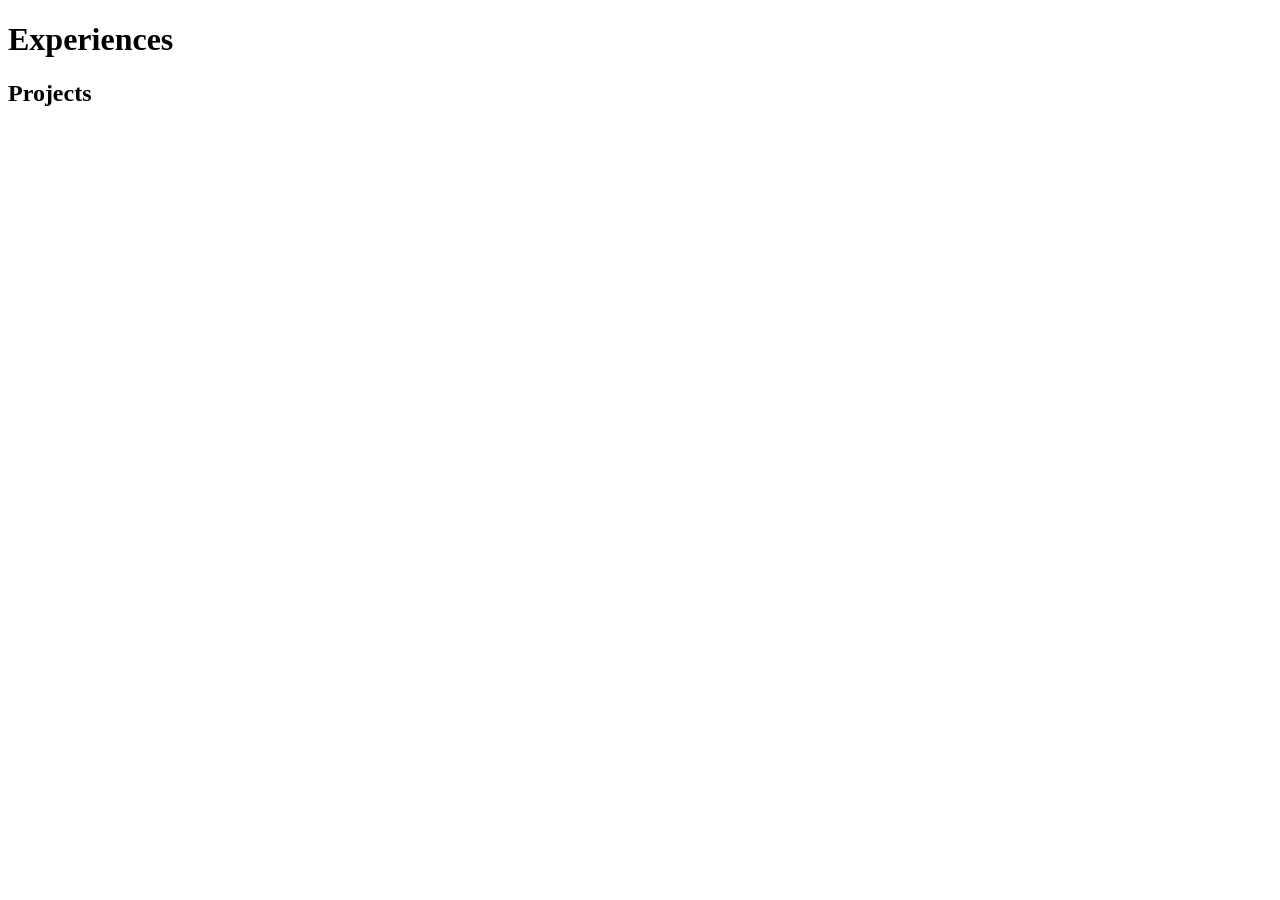
<file: header.html>
<!DOCTYPE html>
<html lang="en">
<head>
    <meta charset="UTF-8">
    <meta name="viewport" content="width=device-width, initial-scale=1.0">
    <title>Document</title>
</head>
<body>
    <header>
        <h1>Experiences</h1>
        <h2>Projects</h2>
    </header>
</body>
</html>
</file>
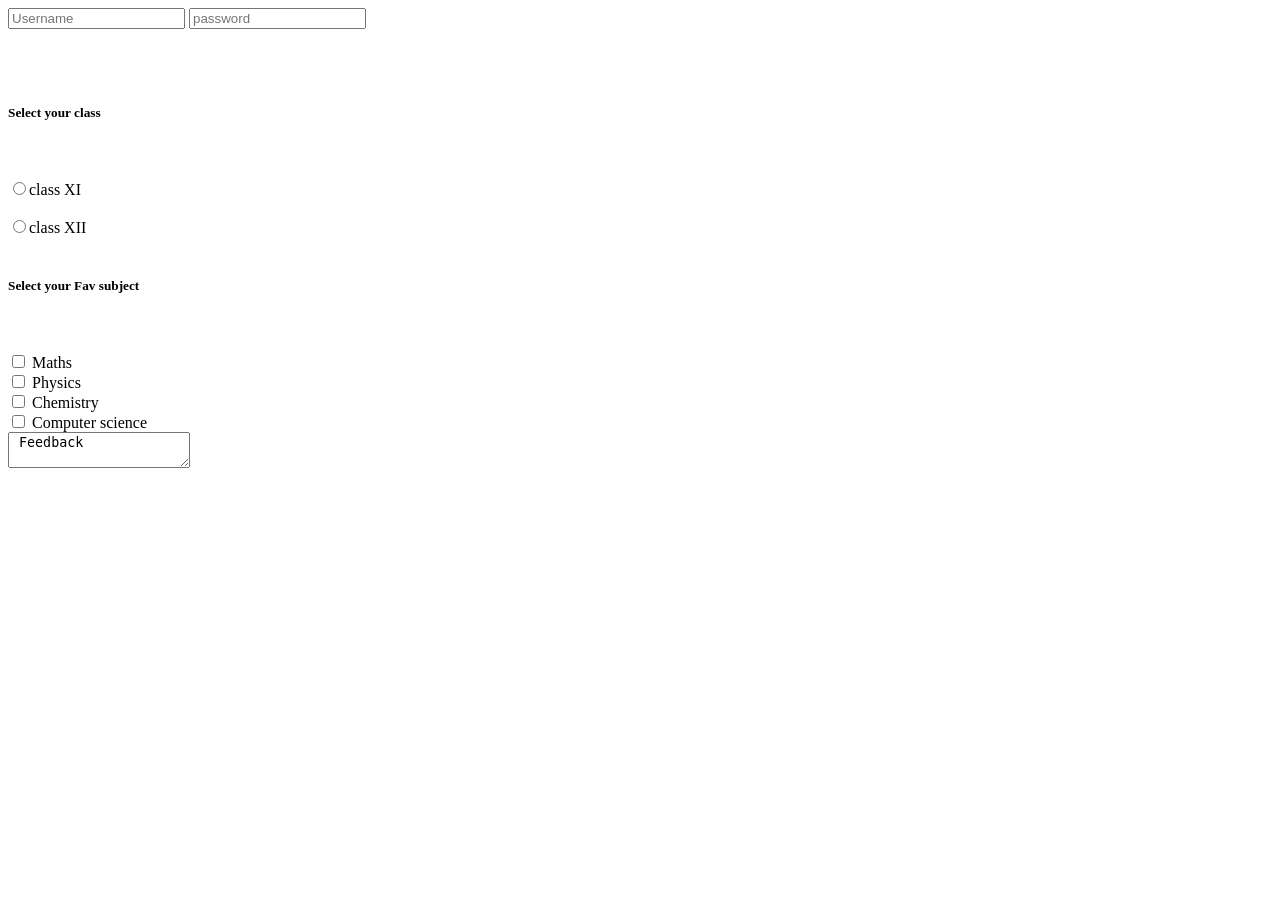
<file: Hello.html>
<!DOCTYPE html>
<html lang="en">
<head>
    <meta charset="UTF-8">
    <meta name="viewport" content="width=device-width, initial-scale=1.0">
    <title>Print hello</title>
</head>
<body>
    <!-- <h1>Hello!</h1> -->
     <form action="/action.php">
       <input type="text" placeholder="Username">
       <input type="password" placeholder="password">
       <br><br>
       <br><br>
       <h5>Select your class</h5>
       <br><br>
       <label for="101">
       <input type="radio" value="class XI" name="class">class XI 
       </label>
       <br><br>
       <label for="102">
       <input type="radio" value="class XII" name="class">class XII    
       </label>
       <br><br>
       <h5>Select your Fav subject</h5>
       <br><br>
     <label for="math">
        <input type="checkbox" value="math" name="subject" id=""101> Maths
    </label>
    <br>
    <label for="physics">
        <input type="checkbox" value="physics" name="subject" id=""102> Physics
    </label>
    <br>
    <label for="Chemistry">
        <input type="checkbox" value="Chemistry" name="subject" id=""103> Chemistry
    </label>
    <br>
    <label for="Computer science">
        <input type="checkbox" value="Computer science" name="subject" id=""104> Computer science
    </label>
    <br>
    <textarea name="feedback" id="101" placeholder="please give your feedback here"> Feedback</textarea>
    </form>
</body>
</html>
</file>
